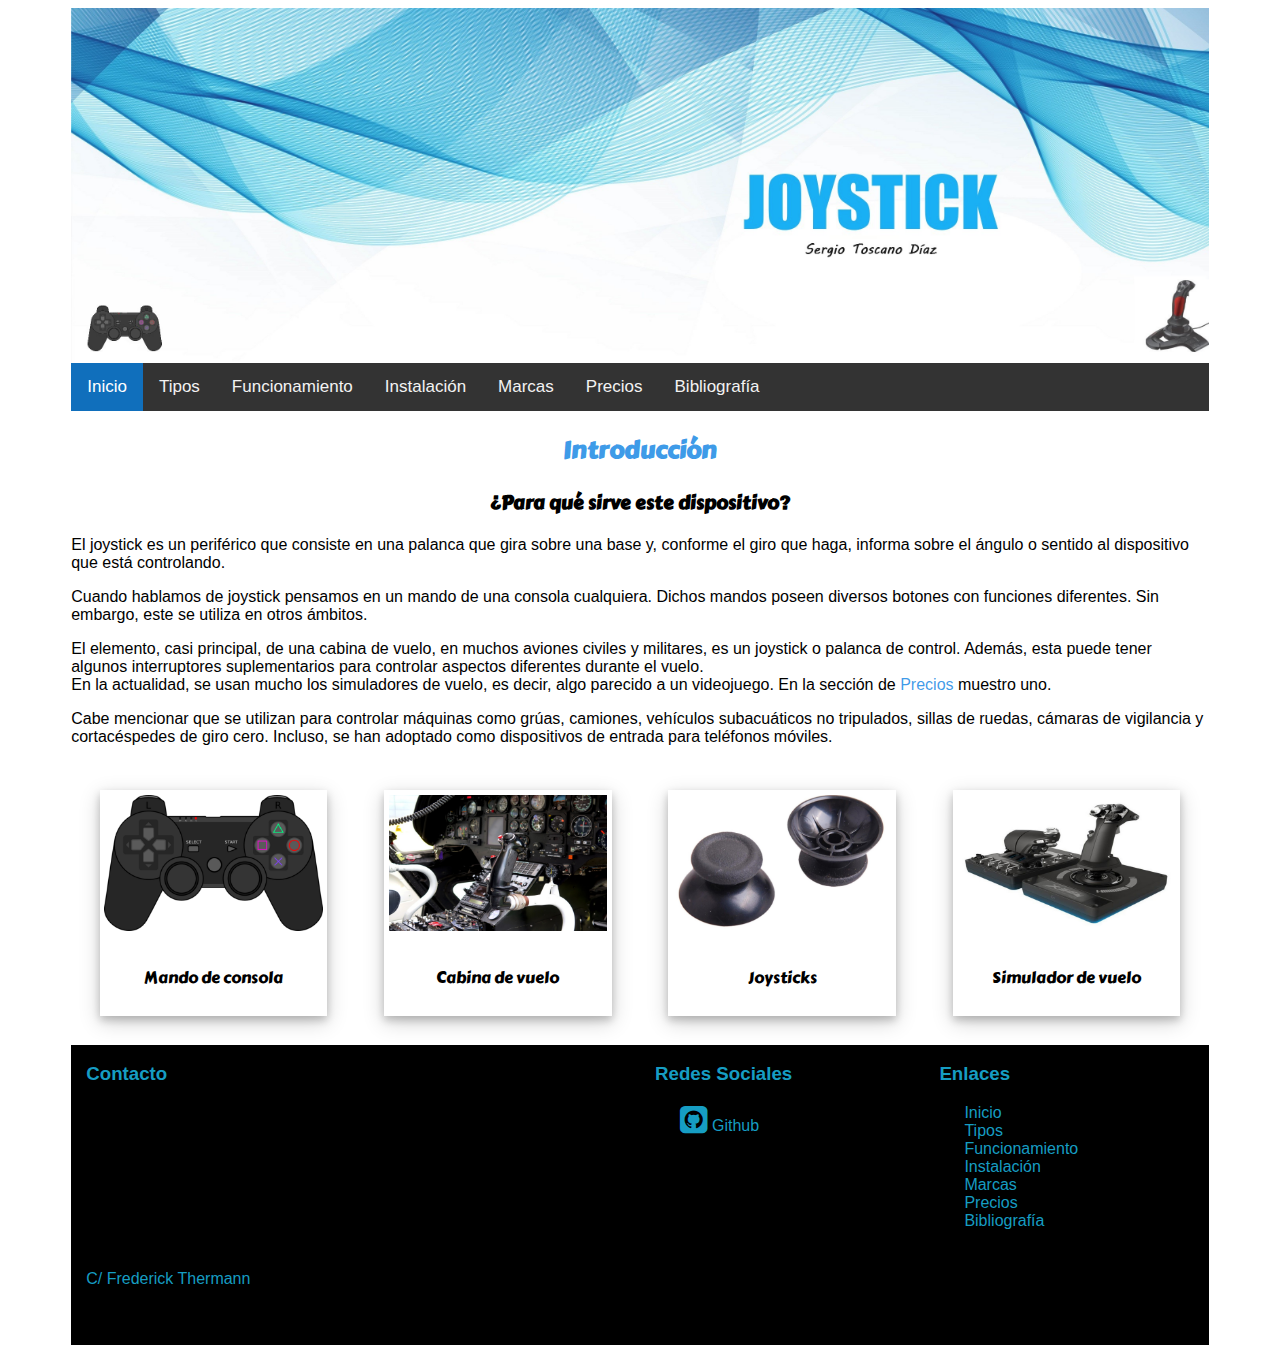
<file: index.html>
<!DOCTYPE html>
<html lang="en">
<head>
    <meta charset="UTF-8">
    <meta name="viewport" content="width=device-width, initial-scale=1.0">
    <meta http-equiv="X-UA-Compatible" content="ie=edge">
    <link href="estilos/estilo-introducción.css" rel="stylesheet">
    <link href="https://fonts.googleapis.com/css?family=Luckiest+Guy&display=swap" rel="stylesheet">
    <link href="https://fonts.googleapis.com/css?family=Carter+One&display=swap" rel="stylesheet">
    <link href="https://fonts.googleapis.com/css?family=Marck+Script|Playfair+Display&display=swap" rel="stylesheet">
    <link href="imagenes-joystick/favicon.ico" rel="icon">
    <script src="javascripts/javascript.js"></script>
    <!-- enlace con font awesome 4 -->
    <link rel="stylesheet" href="https://cdnjs.cloudflare.com/ajax/libs/font-awesome/4.7.0/css/font-awesome.min.css">
    <title>Joystick</title>
</head>
<body>
    <div id="wrapper">
       <header>
          <img id="para-pc" src="imagenes-joystick/header.jpg">
          <img id="para-movil" src="imagenes-joystick/header-movil.jpg">
       </header>

       <div class="topnav" id="myTopnav">
        <a href="index.html" class="active">Inicio</a>
        <a href="tipos.html">Tipos</a>
        <a href="funcionamiento.html">Funcionamiento</a>
        <a href="instalación.html">Instalación</a>
        <a href="marcas.html">Marcas</a>
        <a href="precios.html">Precios</a>
        <a href="bibliografía.html">Bibliografía</a>
        <!-- al pulsar el menu hamburguesa, no vincula con una
           dirección y a cambio captura el evento onclick y
           llama a la función myFunction -->
        <a href="javascript:void(0);" class="icon" onclick="myFunction()">
          <i class="fa fa-bars"></i>
        </a>
        </div> 
 
       <main>
        <h2>Introducción</h2>

        <h3>¿Para qué sirve este dispositivo?</h3>
       
        <p id="p1">El joystick es un periférico que consiste en una palanca que gira sobre una base y, conforme el giro que haga, informa sobre el ángulo o sentido al dispositivo que está controlando.
        </p>
        <p id="p2">Cuando hablamos de joystick pensamos en un mando de una consola cualquiera. Dichos mandos poseen diversos botones con funciones diferentes. Sin embargo, este se utiliza en otros ámbitos.</p>          
        <p id="p2">El elemento, casi principal, de una cabina de vuelo, en muchos aviones civiles y militares, es un joystick o palanca de control. Además, esta puede tener algunos interruptores suplementarios para controlar aspectos diferentes durante el vuelo.           
        <br>En la actualidad, se usan mucho los simuladores de vuelo, es decir, algo parecido a un videojuego. En la sección de <a href="precios.html" >Precios</a> muestro uno. </p>            
        <p id="p2">Cabe mencionar que se utilizan para controlar máquinas como grúas, camiones, vehículos subacuáticos no tripulados, sillas de ruedas, cámaras de vigilancia y cortacéspedes de giro cero. Incluso, se han adoptado como dispositivos de entrada para teléfonos móviles.          
        </p>

        
        <div class="polaroid">
             <img src="imagenes-joystick/mando.png" alt="Joystick">
             <div class="container">
             <p>Mando de consola</p>
             </div>
           </div>
           
           <div class="polaroid">
             <img src="imagenes-joystick/cabina.png" alt="cabina" >
             <div class="container">
             <p>Cabina de vuelo</p>
             </div>
        </div>
          
        <div class="polaroid">
            <img src="imagenes-joystick/joystick.jpg" alt="Joystick">
            <div class="container">
            <p>Joysticks</p>
            </div>
          </div>
        
       <div class="polaroid">
            <img src="imagenes-joystick/simulador.jpg" alt="Joystick">
            <div class="container">
            <p>Simulador de vuelo</p>
            </div>
           </div>

        <div id="cierre"></div>

       </main>


       <footer>
        <div class="cincuenta">
         <h3>Contacto</h3>
         <iframe src="https://www.google.com/maps/embed?pb=!1m18!1m12!1m3!1d3197.2561818207478!2d-4.556996084443982!3d36.74042147876138!2m3!1f0!2f0!3f0!3m2!1i1024!2i768!4f13.1!3m3!1m2!1s0xd72f1d2ffe3a137%3A0xe095a3ea561debe2!2sCalle%20Frederick%20Terman%2C%2029590%2C%20M%C3%A1laga!5e0!3m2!1ses!2ses!4v1574947028312!5m2!1ses!2ses"  frameborder="0" style="border:0;" allowfullscreen=""></iframe>
         <p>C/ Frederick Thermann</p>
        </div>
        <div class="venticinco">
          <h3>Redes Sociales</h3>
          <ul>
            <li><i class="fa fa-github-square" aria-hidden="true"></i><a href="https://github.com/sergiotoscanodiaz">Github </a></li>
          </ul>
        </div>
        <div class="venticinco">
          <h3>Enlaces</h3>
          <ul>
              
              <li><a href="index.html">Inicio</a></li>
              <li><a href="tipos.html">Tipos</a></li>
              <li><a href="funcionamiento.html">Funcionamiento</a></li>
              <li><a href="instalación.html">Instalación</a></li>
              <li><a href="marcas.html">Marcas</a></li>
              <li><a href="precios.html">Precios</a></li>
              <li><a href="bibliografía.html">Bibliografía</a></li>
                                           
          </ul>
       </div>
       <div class="clear"></div><!-- para cortar el float -->
     </footer>
    </div>

</body>
</html>
</file>
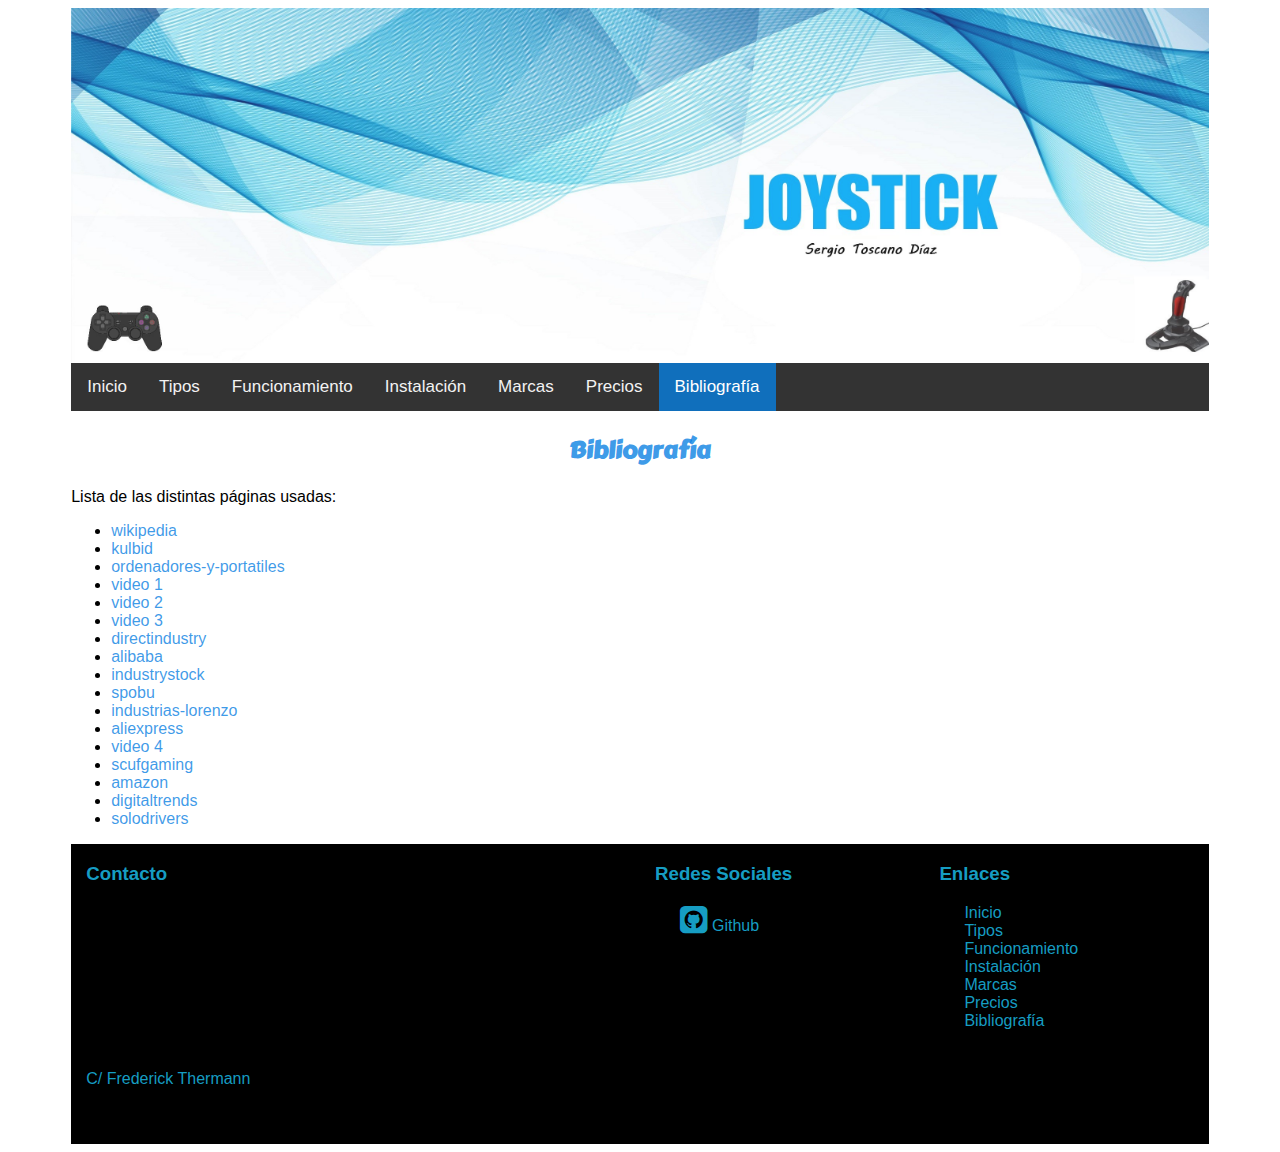
<file: bibliografía.html>
<!DOCTYPE html>
<html lang="en">
<head>
    <meta charset="UTF-8">
    <meta name="viewport" content="width=device-width, initial-scale=1.0">
    <meta http-equiv="X-UA-Compatible" content="ie=edge">
    <link href="estilos/estilo-bibliografia.css" rel="stylesheet">
    <link href="https://fonts.googleapis.com/css?family=Luckiest+Guy&display=swap" rel="stylesheet">
    <link href="https://fonts.googleapis.com/css?family=Carter+One&display=swap" rel="stylesheet">
    <link href="https://fonts.googleapis.com/css?family=Marck+Script|Playfair+Display&display=swap" rel="stylesheet">
    <link href="imagenes-joystick/favicon.ico" rel="icon">
    <script src="javascripts/javascript.js"></script>
    <!-- enlace con font awesome 4 -->
    <link rel="stylesheet" href="https://cdnjs.cloudflare.com/ajax/libs/font-awesome/4.7.0/css/font-awesome.min.css">
    <title>Joystick</title>
</head>
<body>
    <div id="wrapper">
       <header>
          <img id="para-pc" src="imagenes-joystick/header.jpg">
          <img id="para-movil" src="imagenes-joystick/header-movil.jpg">
       </header>

       <div class="topnav" id="myTopnav">
        <a href="index.html" >Inicio</a>
        <a href="tipos.html">Tipos</a>
        <a href="funcionamiento.html">Funcionamiento</a>
        <a href="instalación.html">Instalación</a>
        <a href="marcas.html">Marcas</a>
        <a href="precios.html">Precios</a>
        <a href="bibliografia.html" class="active">Bibliografía</a>
        <!-- al pulsar el menu hamburguesa, no vincula con una
           dirección y a cambio captura el evento onclick y
           llama a la función myFunction -->
        <a href="javascript:void(0);" class="icon" onclick="myFunction()">
          <i class="fa fa-bars"></i>
        </a>
        </div> 
 
       <main>
        <h2>Bibliografía</h2>

        <p>Lista de las distintas páginas usadas:
            
            <ul> 
                <li><a href="https://es.wikipedia.org/wiki/Palanca_de_mando#Palancas_de_mando_electr%C3%B3nicas" > wikipedia</a></li>
                <li><a href="https://kulbid.club/funciones-del-joystick-tipos-y-caracteristicas-empieza-a-jugar/"> kulbid</a></li>
                <li><a href="http://www.ordenadores-y-portatiles.com/joystick.html"> ordenadores-y-portatiles</a></li>
                <li><a href="https://www.youtube.com/watch?v=pp0gvpTHvAE">  video 1</a></li>
                <li><a href="https://www.youtube.com/watch?v=6qhIZuXYyq0&feature=emb_logo">  video 2</a></li>
                <li><a href= "https://www.youtube.com/watch?v=ccshRt68RVM">video 3</a></li>
                <li><a href= "https://www.directindustry.es/fabricante-industrial/joystick-analogico-93823.html">directindustry</a></li>
                <li><a href= "https://spanish.alibaba.com/trade/search?fsb=y&IndexArea=product_en&CatId=&SearchText=joystick&viewtype=G&tab=">alibaba</a></li>
                <li><a href= "https://www.industrystock.es/html/Palancas-de-mando-industriales/product-result-es-86571-0.html" >industrystock</a></li>
                <li><a href= "https://www.spobu.de/en.html" >spobu</a></li>
                <li><a href= "http://www.industrias-lorenzo.com/es/26-mandos" >industrias-lorenzo</a></li>
                <li><a href= "https://es.aliexpress.com/premium/joystick.html?d=y&origin=y&catId=0&initiative_id=AS_20191125100352&SearchText=joystick" >
                    aliexpress</a></li>
                <li><a href= " https://www.youtube.com/watch?v=f-1OiupAVj4" >video 4</a></li>
                <li><a href= "https://scufgaming.com/" >scufgaming</a></li>
                <li><a href= " https://www.amazon.es/Logitech-HOTAS-Dispositivo-simulaciones-espaciales/dp/B079Z3DSBK/ref=asc_df_B079Z3DSBK/?tag=googshopes-21&linkCode=df0&hvadid=300991674920&hvpos=1o3&hvnetw=g&hvrand=859718189502428363&hvpone=&hvptwo=&hvqmt=&hvdev=c&hvdvcmdl=&hvlocint=&hvlocphy=1005419&hvtargid=pla-564627029509&th=" >amazon</a></li>
                <li><a href= "    https://es.digitaltrends.com/computadoras/conectar-controles-ps3-al-pc/" >digitaltrends</a></li>
                <li><a href= " https://www.solodrivers.com/Joysticks/8" >solodrivers</a></li>
            </ul> 

        </p>
                                         
       </main>


       <footer>
        <div class="cincuenta">
         <h3>Contacto</h3>
         <iframe src="https://www.google.com/maps/embed?pb=!1m18!1m12!1m3!1d3197.2561818207478!2d-4.556996084443982!3d36.74042147876138!2m3!1f0!2f0!3f0!3m2!1i1024!2i768!4f13.1!3m3!1m2!1s0xd72f1d2ffe3a137%3A0xe095a3ea561debe2!2sCalle%20Frederick%20Terman%2C%2029590%2C%20M%C3%A1laga!5e0!3m2!1ses!2ses!4v1574947028312!5m2!1ses!2ses"  frameborder="0" style="border:0;" allowfullscreen=""></iframe>
         <p>C/ Frederick Thermann</p>
        </div>
        <div class="venticinco">
          <h3>Redes Sociales</h3>
          <ul>
            <li><i class="fa fa-github-square" aria-hidden="true"></i><a href="https://github.com/sergiotoscanodiaz">Github </a></li>
          </ul>
        </div>
        <div class="venticinco">
          <h3>Enlaces</h3>
          <ul>              
                <li><a href="index.html">Inicio</a></li>
                <li><a href="tipos.html">Tipos</a></li>
                <li><a href="funcionamiento.html">Funcionamiento</a></li>
                <li><a href="instalación.html">Instalación</a></li>
                <li><a href="marcas.html">Marcas</a></li>
                <li><a href="precios.html">Precios</a></li>
                <li><a href="bibliografía.html">Bibliografía</a></li>
                                
          </ul>
       </div>
       <div class="clear"></div><!-- para cortar el float -->
     </footer>
    </div>

</body>
</html>
</file>
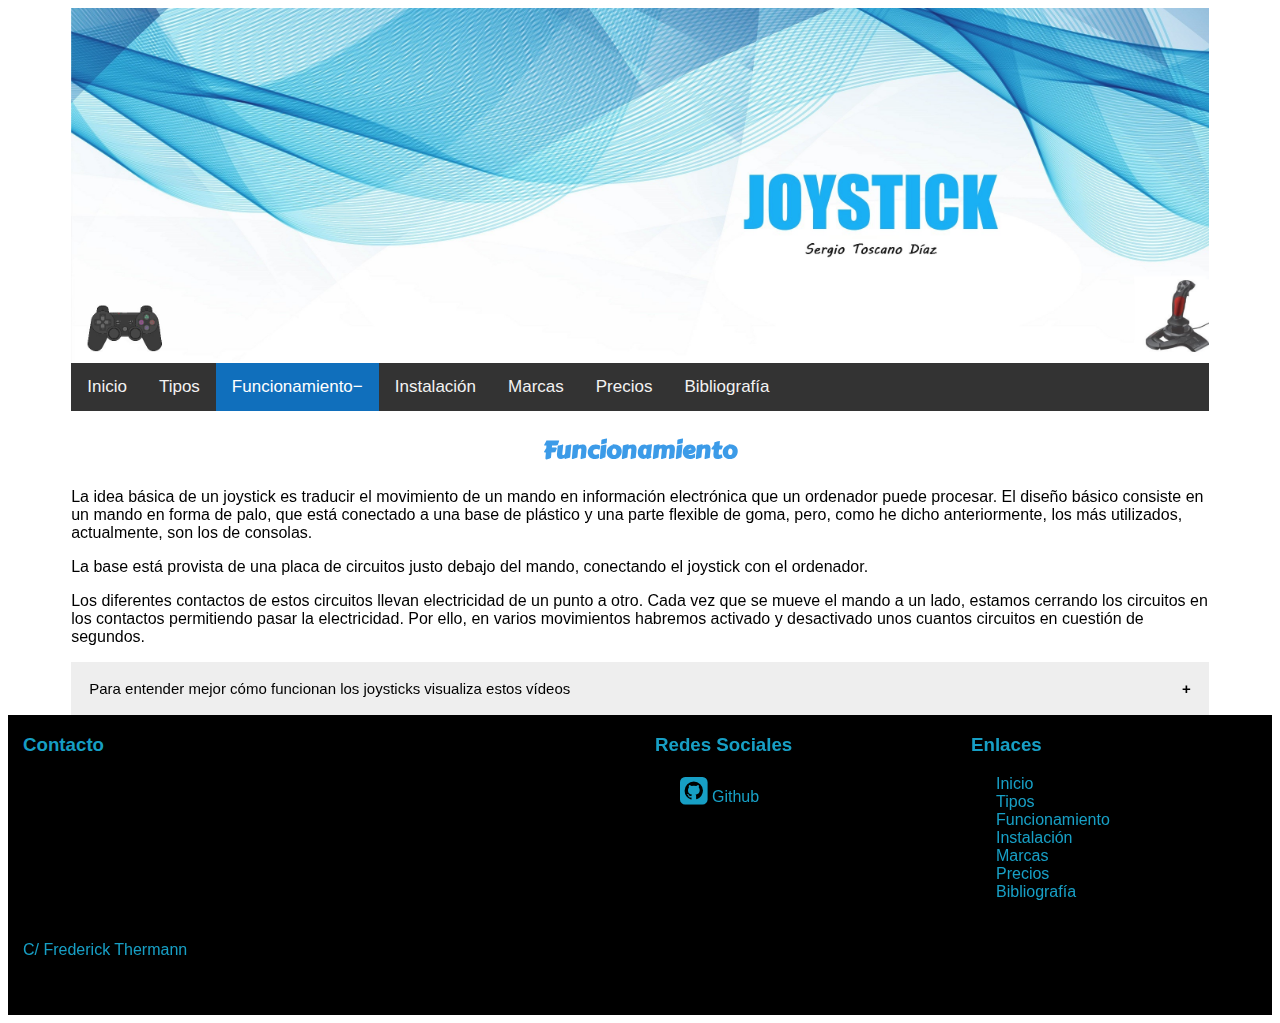
<file: funcionamiento.html>
<!DOCTYPE html>
<html lang="en">
<head>
    <meta charset="UTF-8">
    <meta name="viewport" content="width=device-width, initial-scale=1.0">
    <meta http-equiv="X-UA-Compatible" content="ie=edge">
    <link href="estilos/estilo-funcionamiento.css" rel="stylesheet">
    <link href="https://fonts.googleapis.com/css?family=Luckiest+Guy&display=swap" rel="stylesheet">
    <link href="https://fonts.googleapis.com/css?family=Carter+One&display=swap" rel="stylesheet">
    <link href="https://fonts.googleapis.com/css?family=Marck+Script|Playfair+Display&display=swap" rel="stylesheet">
    <link href="imagenes-joystick/favicon.ico" rel="icon">
    <script src="javascripts/javascript.js"></script>
    <!-- enlace con font awesome 4 -->
    <link rel="stylesheet" href="https://cdnjs.cloudflare.com/ajax/libs/font-awesome/4.7.0/css/font-awesome.min.css">
    <title>Joystick</title>
</head>
<body>
    <div id="wrapper">
       <header>
        <img id="para-pc" src="imagenes-joystick/header.jpg">
        <img id="para-movil" src="imagenes-joystick/header-movil.jpg">
       </header>

       <div class="topnav" id="myTopnav">
        <a href="index.html" >Inicio</a>
        <a href="tipos.html">Tipos</a>
        <a href="funcionamiento.html"  class="active">Funcionamiento</a>
        <a href="instalación.html">Instalación</a>
        <a href="marcas.html">Marcas</a>
        <a href="precios.html">Precios</a>
        <a href="bibliografía.html">Bibliografía</a>
        <!-- al pulsar el menu hamburguesa, no vincula con una
           dirección y a cambio captura el evento onclick y
           llama a la función myFunction -->
        <a href="javascript:void(0);" class="icon" onclick="myFunction()">
          <i class="fa fa-bars"></i>
        </a>
        </div> 
 
       <main>
        
        <h2>Funcionamiento</h2>

        <p>La idea básica de un joystick es traducir el movimiento de un mando en información electrónica que un ordenador puede procesar. El diseño básico consiste en un mando en forma de palo, que está conectado a una base de plástico y una parte flexible de goma, pero, como he dicho anteriormente, los más utilizados, actualmente, son los de consolas.</p>
        <p>La base está provista de una placa de circuitos justo debajo del mando, conectando el joystick con el ordenador.</p>
        <p>Los diferentes contactos de estos circuitos llevan electricidad de un punto a otro. Cada vez que se mueve el mando a un lado, estamos cerrando los circuitos en los contactos permitiendo pasar la electricidad. Por ello, en varios movimientos habremos activado y desactivado unos cuantos circuitos en cuestión de segundos.</p>
             
        <button class="accordion">Para entender mejor cómo funcionan los joysticks visualiza estos vídeos</button>
        <div class="panel">
        <iframe width="560" height="315" src="https://www.youtube.com/embed/pp0gvpTHvAE" frameborder="0" allow="accelerometer; autoplay; encrypted-media; gyroscope; picture-in-picture" allowfullscreen></iframe>
        <iframe width="560" height="315" src="https://www.youtube.com/embed/6qhIZuXYyq0" frameborder="0" allow="accelerometer; autoplay; encrypted-media; gyroscope; picture-in-picture" allowfullscreen></iframe>
        <iframe width="560" height="315" src="https://www.youtube.com/embed/ccshRt68RVM" frameborder="0" allow="accelerometer; autoplay; encrypted-media; gyroscope; picture-in-picture" allowfullscreen></iframe>
        </div>

       </main>

      </div>     

      <footer>
          <div class="cincuenta">
           <h3>Contacto</h3>
           <iframe src="https://www.google.com/maps/embed?pb=!1m18!1m12!1m3!1d3197.2561818207478!2d-4.556996084443982!3d36.74042147876138!2m3!1f0!2f0!3f0!3m2!1i1024!2i768!4f13.1!3m3!1m2!1s0xd72f1d2ffe3a137%3A0xe095a3ea561debe2!2sCalle%20Frederick%20Terman%2C%2029590%2C%20M%C3%A1laga!5e0!3m2!1ses!2ses!4v1574947028312!5m2!1ses!2ses"  frameborder="0" style="border:0;" allowfullscreen=""></iframe>
           <p>C/ Frederick Thermann</p>
          </div>
          <div class="venticinco">
            <h3>Redes Sociales</h3>
            <ul>
              <li><i class="fa fa-github-square" aria-hidden="true"></i><a href="https://github.com/sergiotoscanodiaz">Github </a></li>
            </ul>
          </div>
          <div class="venticinco">
            <h3>Enlaces</h3>
            <ul>
                
                <li><a href="index.html">Inicio</a></li>
                <li><a href="tipos.html">Tipos</a></li>
                <li><a href="funcionamiento.html">Funcionamiento</a></li>
                <li><a href="instalación.html">Instalación</a></li>
                <li><a href="marcas.html">Marcas</a></li>
                <li><a href="precios.html">Precios</a></li>
                <li><a href="bibliografía.html">Bibliografía</a></li>
                                  
            </ul>
         </div>
         <div class="clear"></div><!-- para cortar el float -->
       </footer>
      
      <script>
          //Javascript para accordion
          var acc = document.getElementsByClassName("accordion");
          var i;
      
          for (i = 0; i < acc.length; i++) {
          acc[i].addEventListener("click", function() {
              this.classList.toggle("active");
              var panel = this.nextElementSibling;
              if (panel.style.maxHeight) {
              panel.style.maxHeight = null;
              } else {
              panel.style.maxHeight = panel.scrollHeight + "px";
              } 
          });
          }
        </script>

</body>
</html>
</file>
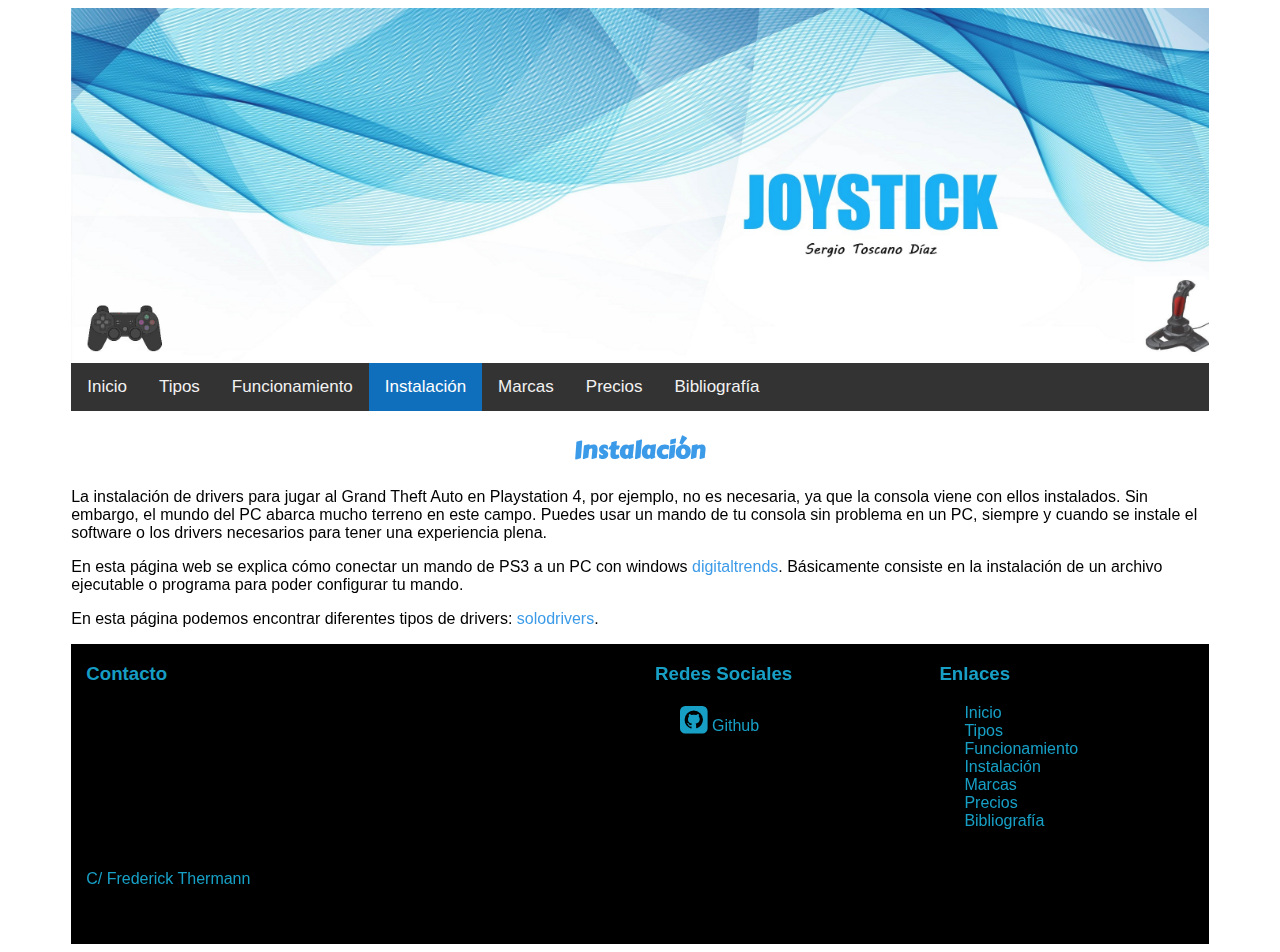
<file: instalación.html>
<!DOCTYPE html>
<html lang="en">
<head>
    <meta charset="UTF-8">
    <meta name="viewport" content="width=device-width, initial-scale=1.0">
    <meta http-equiv="X-UA-Compatible" content="ie=edge">
    <link href="estilos/estilo-instalación.css" rel="stylesheet">
    <link href="https://fonts.googleapis.com/css?family=Luckiest+Guy&display=swap" rel="stylesheet">
    <link href="https://fonts.googleapis.com/css?family=Carter+One&display=swap" rel="stylesheet">
    <link href="https://fonts.googleapis.com/css?family=Marck+Script|Playfair+Display&display=swap" rel="stylesheet">
    <link href="imagenes-joystick/favicon.ico" rel="icon">
    <script src="javascripts/javascript.js"></script>
    <!-- enlace con font awesome 4 -->
    <link rel="stylesheet" href="https://cdnjs.cloudflare.com/ajax/libs/font-awesome/4.7.0/css/font-awesome.min.css">
    <title>Joystick</title>
</head>
<body>
    <div id="wrapper">
       <header>
        <img id="para-pc" src="imagenes-joystick/header.jpg">
        <img id="para-movil" src="imagenes-joystick/header-movil.jpg">
       </header>

       <div class="topnav" id="myTopnav">
        <a href="index.html" >Inicio</a>
        <a href="tipos.html">Tipos</a>
        <a href="funcionamiento.html">Funcionamiento</a>
        <a href="instalación.html" class="active">Instalación</a>
        <a href="marcas.html">Marcas</a>
        <a href="precios.html">Precios</a>
        <a href="bibliografía.html">Bibliografía</a>
        <!-- al pulsar el menu hamburguesa, no vincula con una
           dirección y a cambio captura el evento onclick y
           llama a la función myFunction -->
        <a href="javascript:void(0);" class="icon" onclick="myFunction()">
          <i class="fa fa-bars"></i>
        </a>
        </div> 
 
       <main>
        
        <h2>Instalación</h2>

        <p>La instalación de drivers para jugar al Grand Theft Auto en Playstation 4, por ejemplo, no es necesaria, ya que la consola viene con ellos instalados. Sin embargo, el mundo del PC abarca mucho terreno en este campo. Puedes usar un mando de tu consola sin problema en un PC, siempre y cuando se instale el software o los drivers necesarios para tener una experiencia plena.  
        </p>
        <p>En esta página web se explica cómo conectar un mando de PS3 a un PC con windows <a href="https://es.digitaltrends.com/computadoras/conectar-controles-ps3-al-pc/.">digitaltrends</a>. Básicamente consiste en la instalación de un archivo ejecutable o programa para poder configurar tu mando. 
        </p>
        <p>En esta página podemos encontrar diferentes tipos de drivers: <a href="https://www.solodrivers.com/Joysticks/8/.">solodrivers</a>.
        </p>

    
      </main>   

      <footer>
          <div class="cincuenta">
           <h3>Contacto</h3>
           <iframe src="https://www.google.com/maps/embed?pb=!1m18!1m12!1m3!1d3197.2561818207478!2d-4.556996084443982!3d36.74042147876138!2m3!1f0!2f0!3f0!3m2!1i1024!2i768!4f13.1!3m3!1m2!1s0xd72f1d2ffe3a137%3A0xe095a3ea561debe2!2sCalle%20Frederick%20Terman%2C%2029590%2C%20M%C3%A1laga!5e0!3m2!1ses!2ses!4v1574947028312!5m2!1ses!2ses"  frameborder="0" style="border:0;" allowfullscreen=""></iframe>
           <p>C/ Frederick Thermann</p>
          </div>
          <div class="venticinco">
            <h3>Redes Sociales</h3>
            <ul>
              <li><i class="fa fa-github-square" aria-hidden="true"></i><a href="https://github.com/sergiotoscanodiaz">Github </a></li>
            </ul>
          </div>
          <div class="venticinco">
            <h3>Enlaces</h3>
            <ul>

                <li><a href="index.html">Inicio</a></li>
                <li><a href="tipos.html">Tipos</a></li>
                <li><a href="funcionamiento.html">Funcionamiento</a></li>
                <li><a href="instalación.html">Instalación</a></li>
                <li><a href="marcas.html">Marcas</a></li>
                <li><a href="precios.html">Precios</a></li>
                <li><a href="bibliografía.html">Bibliografía</a></li>
                                           
            </ul>
         </div>
         <div class="clear"></div><!-- para cortar el float -->
       </footer>

     </div>

</body>
</html>
</file>
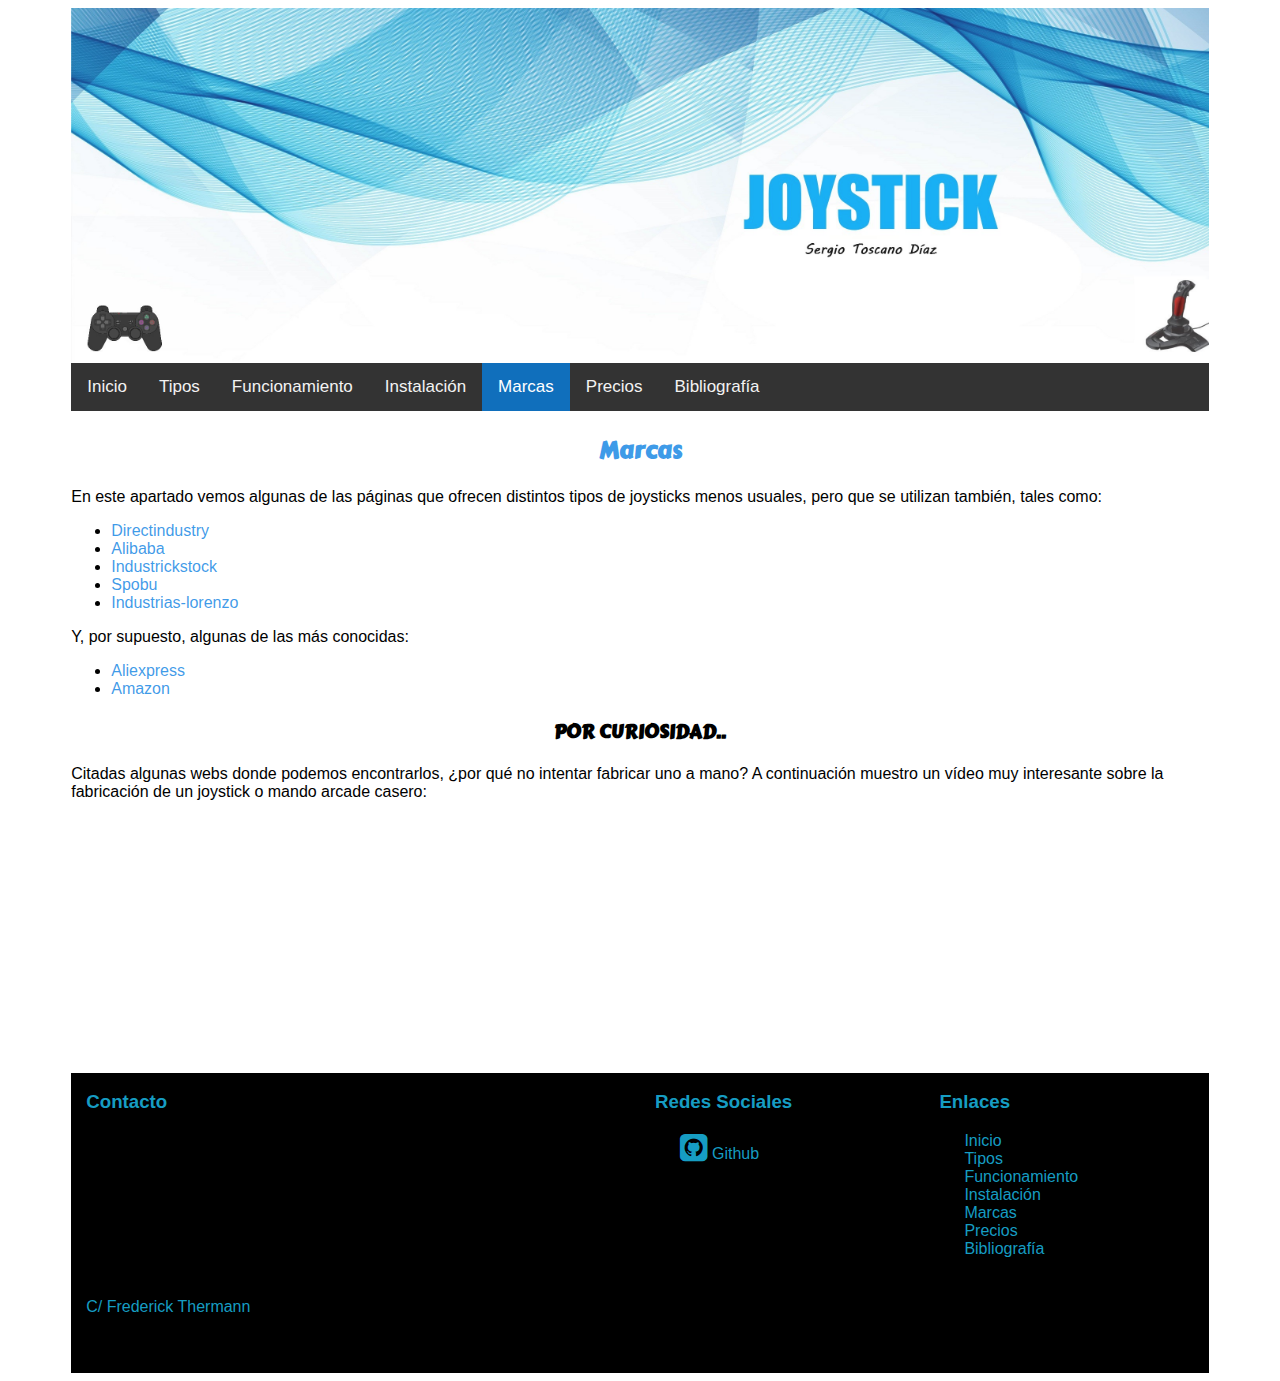
<file: marcas.html>
<!DOCTYPE html>
<html lang="en">
<head>
    <meta charset="UTF-8">
    <meta name="viewport" content="width=device-width, initial-scale=1.0">
    <meta http-equiv="X-UA-Compatible" content="ie=edge">
    <link href="estilos/estilo-marcas.css" rel="stylesheet">
    <link href="https://fonts.googleapis.com/css?family=Luckiest+Guy&display=swap" rel="stylesheet">
    <link href="https://fonts.googleapis.com/css?family=Carter+One&display=swap" rel="stylesheet">
    <link href="https://fonts.googleapis.com/css?family=Marck+Script|Playfair+Display&display=swap" rel="stylesheet">
    <link href="imagenes-joystick/favicon.ico" rel="icon">
    <script src="javascripts/javascript.js"></script>
    <!-- enlace con font awesome 4 -->
    <link rel="stylesheet" href="https://cdnjs.cloudflare.com/ajax/libs/font-awesome/4.7.0/css/font-awesome.min.css">
    <title>Joystick</title>
</head>
<body>
    <div id="wrapper">
       <header>
          <img id="para-pc" src="imagenes-joystick/header.jpg">
          <img id="para-movil" src="imagenes-joystick/header-movil.jpg">
       </header>

       <div class="topnav" id="myTopnav">
        <a href="index.html" >Inicio</a>
        <a href="tipos.html">Tipos</a>
        <a href="funcionamiento.html">Funcionamiento</a>
        <a href="instalación.html">Instalación</a>
        <a href="marcas.html" class="active">Marcas</a>
        <a href="precios.html">Precios</a>
        <a href="bibliografía.html">Bibliografía</a>
        <!-- al pulsar el menu hamburguesa, no vincula con una
           dirección y a cambio captura el evento onclick y
           llama a la función myFunction -->
        <a href="javascript:void(0);" class="icon" onclick="myFunction()">
          <i class="fa fa-bars"></i>
        </a>
        </div> 
 
       <main>
        <h2>Marcas</h2>

        <p>En este apartado vemos algunas de las páginas que ofrecen distintos tipos de joysticks menos usuales, pero que se utilizan también, tales como: 
            <ul> 
                <li><a href="https://www.directindustry.es/fabricante-industrial/joystick-analogico-93823.html " >Directindustry</a></li>
                <li><a href=" https://spanish.alibaba.com/trade/search?fsb=y&IndexArea=product_en&CatId=&SearchTex t=joystick&viewtype=G&tab= ">Alibaba</a></li>
                <li><a href="  https://www.industrystock.es/html/Palancas-de-mando-industriales/product-result-es-86571-0 .html ">Industrickstock</a></li>
                <li><a href=" https://www.spobu.de/en.html ">Spobu</a></li>
                <li><a href=" http://www.industrias-lorenzo.com/es/26-mandos ">Industrias-lorenzo</a></li>
            </ul> </p>
        
            <p>Y, por supuesto, algunas de las más conocidas: 
            <ul>      
                <li><a href=" https://es.aliexpress.com/premium/joystick.html?d=y&origin=y&catId=0&initiative_id=AS_ 20191125100352&SearchText=joystick ">Aliexpress</a></li>
                <li><a href=" https://www.amazon.es/s?k=joystick&__mk_es_ES=%C3%85M%C3%85%C5%BD%C3%9 5%C3%91&ref=nb_sb_noss_1 ">Amazon</a></li>
            </ul> </p>                 
               
            <h3>POR CURIOSIDAD..</h3>
            <p>
                Citadas algunas webs donde podemos encontrarlos, ¿por qué no intentar fabricar uno a mano? 
                A continuación muestro un vídeo muy interesante sobre la fabricación de un joystick o mando arcade casero: 
            </p>
            <iframe width="560" height="315" src="https://www.youtube.com/embed/f-1OiupAVj4" frameborder="0" allow="accelerometer; autoplay; encrypted-media; gyroscope; picture-in-picture" allowfullscreen></iframe>
       </main>


       <footer>
        <div class="cincuenta">
         <h3>Contacto</h3>
         <iframe src="https://www.google.com/maps/embed?pb=!1m18!1m12!1m3!1d3197.2561818207478!2d-4.556996084443982!3d36.74042147876138!2m3!1f0!2f0!3f0!3m2!1i1024!2i768!4f13.1!3m3!1m2!1s0xd72f1d2ffe3a137%3A0xe095a3ea561debe2!2sCalle%20Frederick%20Terman%2C%2029590%2C%20M%C3%A1laga!5e0!3m2!1ses!2ses!4v1574947028312!5m2!1ses!2ses"  frameborder="0" style="border:0;" allowfullscreen=""></iframe>
         <p>C/ Frederick Thermann</p>
        </div>
        <div class="venticinco">
          <h3>Redes Sociales</h3>
          <ul>
            <li><i class="fa fa-github-square" aria-hidden="true"></i><a href="https://github.com/sergiotoscanodiaz">Github </a></li>
          </ul>
        </div>
        <div class="venticinco">
          <h3>Enlaces</h3>
          <ul>              
                <li><a href="index.html">Inicio</a></li>
                <li><a href="tipos.html">Tipos</a></li>
                <li><a href="funcionamiento.html">Funcionamiento</a></li>
                <li><a href="instalación.html">Instalación</a></li>
                <li><a href="marcas.html">Marcas</a></li>
                <li><a href="precios.html">Precios</a></li>
                <li><a href="bibliografía.html">Bibliografía</a></li>
                                
          </ul>
       </div>
       <div class="clear"></div><!-- para cortar el float -->
     </footer>
    </div>


</body>
</html>
</file>
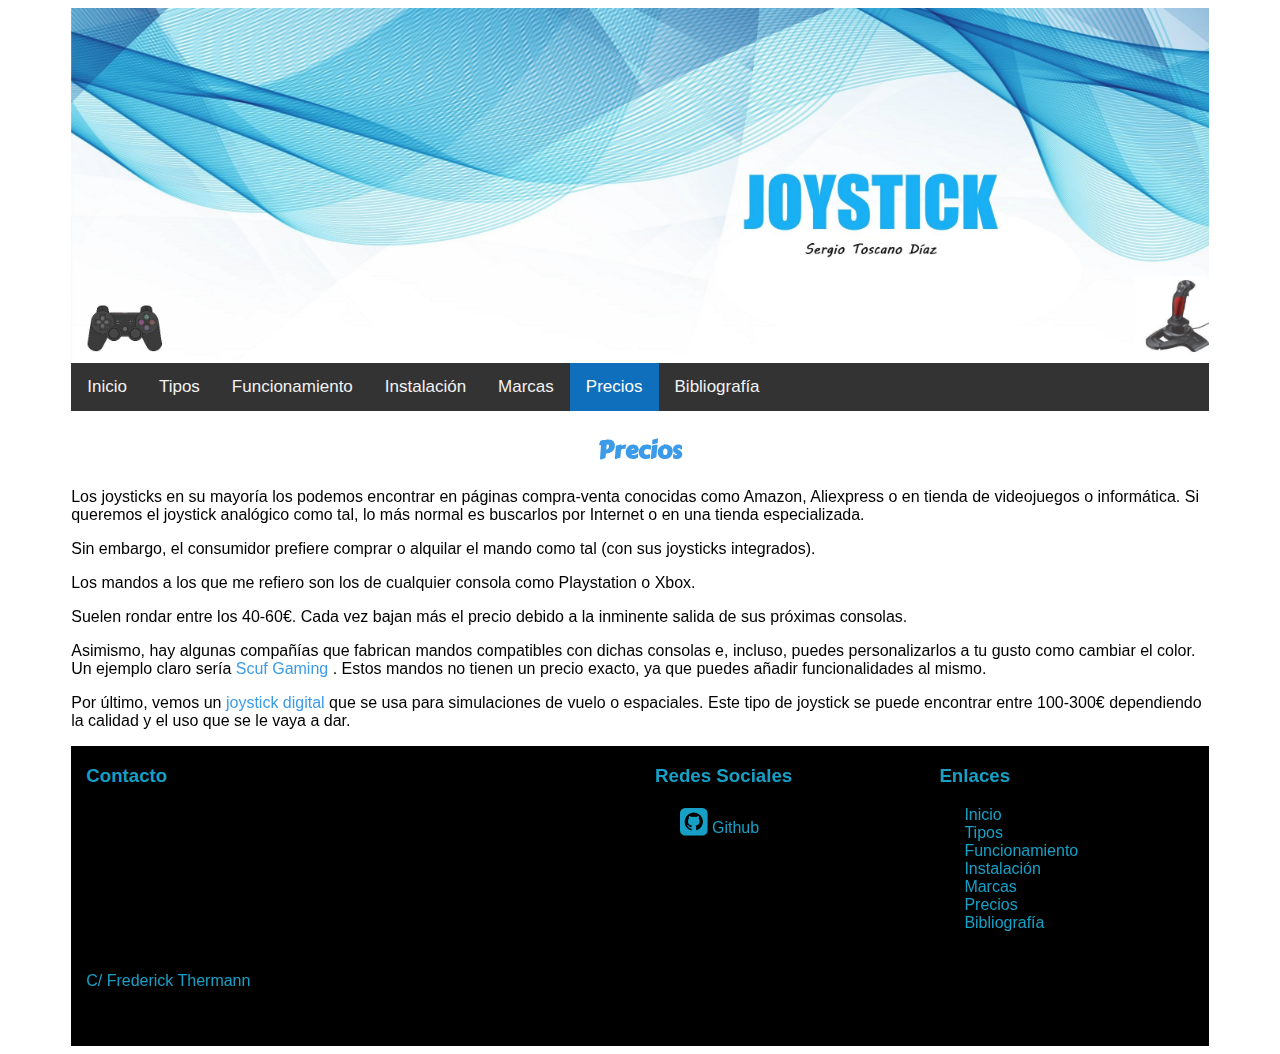
<file: precios.html>
<!DOCTYPE html>
<html lang="en">
<head>
    <meta charset="UTF-8">
    <meta name="viewport" content="width=device-width, initial-scale=1.0">
    <meta http-equiv="X-UA-Compatible" content="ie=edge">
    <link href="estilos/estilo-precios.css" rel="stylesheet">
    <link href="https://fonts.googleapis.com/css?family=Luckiest+Guy&display=swap" rel="stylesheet">
    <link href="https://fonts.googleapis.com/css?family=Carter+One&display=swap" rel="stylesheet">
    <link href="https://fonts.googleapis.com/css?family=Marck+Script|Playfair+Display&display=swap" rel="stylesheet">
    <link href="imagenes-joystick/favicon.ico" rel="icon">
    <script src="javascripts/javascript.js"></script>
    <!-- enlace con font awesome 4 -->
    <link rel="stylesheet" href="https://cdnjs.cloudflare.com/ajax/libs/font-awesome/4.7.0/css/font-awesome.min.css">
    <title>Joystick</title>
</head>
<body>
    <div id="wrapper">
       <header>
          <img id="para-pc" src="imagenes-joystick/header.jpg">
          <img id="para-movil" src="imagenes-joystick/header-movil.jpg">
       </header>

       <div class="topnav" id="myTopnav">
        <a href="index.html" >Inicio</a>
        <a href="tipos.html">Tipos</a>
        <a href="funcionamiento.html">Funcionamiento</a>
        <a href="instalación.html">Instalación</a>
        <a href="marcas.html" >Marcas</a>
        <a href="precios.html" class="active">Precios</a>
        <a href="bibliografía.html">Bibliografía</a>
        <!-- al pulsar el menu hamburguesa, no vincula con una
           dirección y a cambio captura el evento onclick y
           llama a la función myFunction -->
        <a href="javascript:void(0);" class="icon" onclick="myFunction()">
          <i class="fa fa-bars"></i>
        </a>
        </div> 
 
       <main>
        <h2>Precios</h2>
    
        <p>Los joysticks en su mayoría los podemos encontrar en páginas compra-venta conocidas como Amazon, Aliexpress o en tienda de videojuegos o informática. Si queremos el joystick analógico como tal, lo más normal es buscarlos por Internet o en una tienda especializada. </p>
        
        <p>Sin embargo, el consumidor prefiere comprar o alquilar el mando como tal (con sus joysticks integrados). <p>
       
        <p>Los mandos a los que me refiero son los de cualquier consola como Playstation o Xbox.</p>

        <p>Suelen rondar entre los 40-60€. Cada vez bajan más el precio debido a la inminente salida de sus próximas consolas. </p>

        <p>Asimismo, hay algunas compañías que fabrican mandos compatibles con dichas consolas e, incluso, puedes personalizarlos a tu gusto como cambiar el color. Un ejemplo claro sería<a href="​https://scufgaming.com/"> Scuf Gaming </a> ​. Estos mandos no tienen un precio exacto, ya que puedes añadir funcionalidades al mismo.</p>

        <p>Por último, vemos un  <a href="https://www.amazon.es/Logitech-HOTAS-Dispositivo-simulaciones-espaciales/dp/B079Z3DSBK/ref=asc_df_B079Z3DSBK/?tag=googshopes-21&linkCode=df0&hvadid=300991674920&hvpos=1o3&hvnetw=g&hvrand=859718189502428363&hvpone=&hvptwo=&hvqmt=&hvdev=c&hvdvcmdl=&hvlocint=&hvlocphy=1005419&hvtargid=pla-564627029509&th=1">joystick digital</a> que se usa para simulaciones de vuelo o espaciales. 
        Este tipo de joystick se puede encontrar entre 100-300€ dependiendo la calidad y el uso que se le vaya a dar.</p>
                 

    </main>


       <footer>
        <div class="cincuenta">
         <h3>Contacto</h3>
         <iframe src="https://www.google.com/maps/embed?pb=!1m18!1m12!1m3!1d3197.2561818207478!2d-4.556996084443982!3d36.74042147876138!2m3!1f0!2f0!3f0!3m2!1i1024!2i768!4f13.1!3m3!1m2!1s0xd72f1d2ffe3a137%3A0xe095a3ea561debe2!2sCalle%20Frederick%20Terman%2C%2029590%2C%20M%C3%A1laga!5e0!3m2!1ses!2ses!4v1574947028312!5m2!1ses!2ses"  frameborder="0" style="border:0;" allowfullscreen=""></iframe>
         <p>C/ Frederick Thermann</p>
        </div>
        <div class="venticinco">
          <h3>Redes Sociales</h3>
          <ul>
            <li><i class="fa fa-github-square" aria-hidden="true"></i><a href="https://github.com/sergiotoscanodiaz">Github </a></li>
          </ul>
        </div>
        <div class="venticinco">
          <h3>Enlaces</h3>
          <ul>
              
                <li><a href="index.html">Inicio</a></li>
                <li><a href="tipos.html">Tipos</a></li>
                <li><a href="funcionamiento.html">Funcionamiento</a></li>
                <li><a href="instalación.html">Instalación</a></li>
                <li><a href="marcas.html">Marcas</a></li>
                <li><a href="precios.html">Precios</a></li>
                <li><a href="bibliografía.html">Bibliografía</a></li>
                                
          </ul>
       </div>
       <div class="clear"></div><!-- para cortar el float -->
     </footer>
    </div>

</body>
</html>
</file>
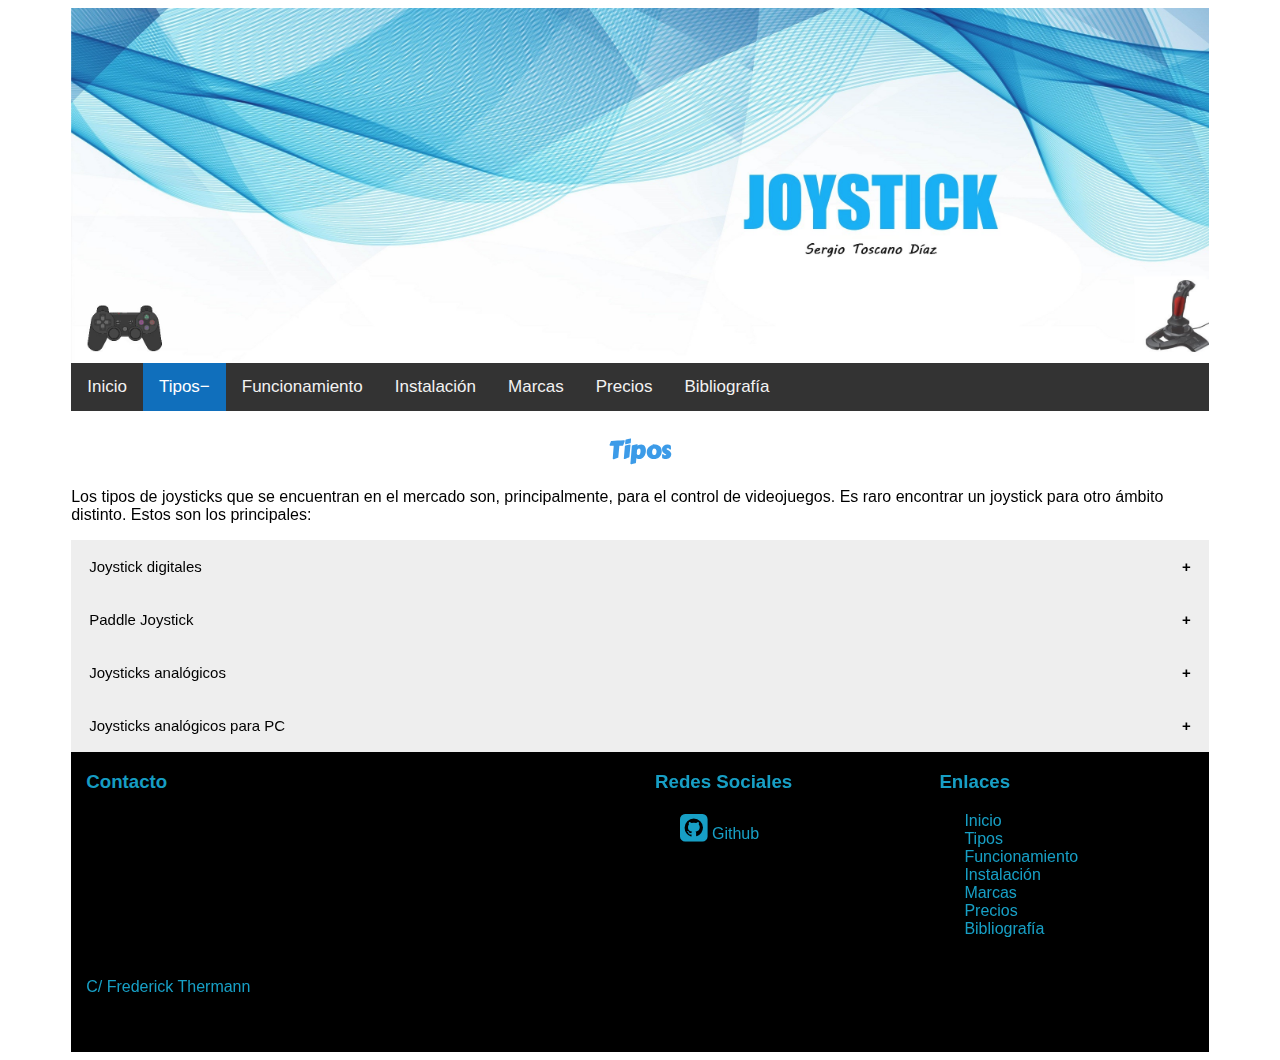
<file: tipos.html>
<!DOCTYPE html>
<html lang="en">
<head>
    <meta charset="UTF-8">
    <meta name="viewport" content="width=device-width, initial-scale=1.0">
    <meta http-equiv="X-UA-Compatible" content="ie=edge">
    <link href="estilos/estilo-tipos.css" rel="stylesheet">
    <link href="https://fonts.googleapis.com/css?family=Luckiest+Guy&display=swap" rel="stylesheet">
    <link href="https://fonts.googleapis.com/css?family=Carter+One&display=swap" rel="stylesheet">
    <link href="https://fonts.googleapis.com/css?family=Marck+Script|Playfair+Display&display=swap" rel="stylesheet">
    <link href="imagenes-joystick/favicon.ico" rel="icon">
    <script src="javascripts/javascript.js"></script>
    <!-- enlace con font awesome 4 -->
    <link rel="stylesheet" href="https://cdnjs.cloudflare.com/ajax/libs/font-awesome/4.7.0/css/font-awesome.min.css">
    <title>Joystick</title>
</head>
<body>
    <div id="wrapper">
       <header>
        <img id="para-pc" src="imagenes-joystick/header.jpg">
        <img id="para-movil" src="imagenes-joystick/header-movil.jpg">
       </header>

       <div class="topnav" id="myTopnav">
        <a href="index.html" >Inicio</a>
        <a href="tipos.html" class="active">Tipos</a>
        <a href="funcionamiento.html">Funcionamiento</a>
        <a href="instalación.html">Instalación</a>
        <a href="marcas.html">Marcas</a>
        <a href="precios.html">Precios</a>
        <a href="bibliografía.html">Bibliografía</a>
        <!-- al pulsar el menu hamburguesa, no vincula con una
           dirección y a cambio captura el evento onclick y
           llama a la función myFunction -->
        <a href="javascript:void(0);" class="icon" onclick="myFunction()">
          <i class="fa fa-bars"></i>
        </a>
        </div> 
 
       <main>
        <h2>Tipos</h2>
        <p>Los tipos de joysticks que se encuentran en el mercado son, principalmente, para el control de videojuegos. Es raro encontrar un joystick para otro ámbito distinto. Estos son los principales:
        </p>
        
        <button class="accordion">Joystick digitales</button>
        <div class="panel">
          <p>
            Este dispositivo es más común  y se utiliza casi siempre en PC. Tiene una similitud con las palancas de mando que se utilizaban en el atari  2600.    
            </p>
            <img src="imagenes-joystick/digital.jpg">
        </div>
        
        <button class="accordion">Paddle Joystick</button>
        <div class="panel">
          <p>Consiste en una perilla que se usa para controlar el juego. Es el más antiguo de todos los que existen, fue creado con la primera consola de juegos.
        </p>
            <img src="imagenes-joystick/paddle.jpg" >
        </div>
        
        <button class="accordion">Joysticks analógicos</button>
        <div class="panel">
          <p>Además de manejar el juego con la palanca digital, puede implementar potenciómetros para poder medir movimientos.
        </p>
            <img src="imagenes-joystick/joysticks.jpg">
        </div>

        <button class="accordion">Joysticks analógicos para PC</button>
        <div class="panel">
          <p>Posee varios botones que se conectar a través de un puerto USB. Los más utilizados son los de videoconsolas, pero hay algunos especiales para PC y otras consolas.
        </p>
            <img src="imagenes-joystick/joypc.jpg">
        </div>
        
    
       </main>  

       <footer>
          <div class="cincuenta">
           <h3>Contacto</h3>
           <iframe src="https://www.google.com/maps/embed?pb=!1m18!1m12!1m3!1d3197.2561818207478!2d-4.556996084443982!3d36.74042147876138!2m3!1f0!2f0!3f0!3m2!1i1024!2i768!4f13.1!3m3!1m2!1s0xd72f1d2ffe3a137%3A0xe095a3ea561debe2!2sCalle%20Frederick%20Terman%2C%2029590%2C%20M%C3%A1laga!5e0!3m2!1ses!2ses!4v1574947028312!5m2!1ses!2ses"  frameborder="0" style="border:0;" allowfullscreen=""></iframe>
           <p>C/ Frederick Thermann</p>
          </div>
          <div class="venticinco">
            <h3>Redes Sociales</h3>
            <ul>
              <li><i class="fa fa-github-square" aria-hidden="true"></i><a href="https://github.com/sergiotoscanodiaz">Github </a></li>
            </ul>
          </div>
          <div class="venticinco">
            <h3>Enlaces</h3>
            <ul>
                
                <li><a href="index.html">Inicio</a></li>
                <li><a href="tipos.html">Tipos</a></li>
                <li><a href="funcionamiento.html">Funcionamiento</a></li>
                <li><a href="instalación.html">Instalación</a></li>
                <li><a href="marcas.html">Marcas</a></li>
                <li><a href="precios.html">Precios</a></li>
                <li><a href="bibliografía.html">Bibliografía</a></li>                 
                 
            </ul>
         </div>
         <div class="clear"></div><!-- para cortar el float -->
       </footer>
    </div>

    <script>
    //Javascript para accordion 
    var acc = document.getElementsByClassName("accordion");
    var i;

    for (i = 0; i < acc.length; i++) {
    acc[i].addEventListener("click", function() {
        this.classList.toggle("active");
        var panel = this.nextElementSibling;
        if (panel.style.maxHeight) {
        panel.style.maxHeight = null;
        } else {
        panel.style.maxHeight = panel.scrollHeight + "px";
        } 
    });
    }
  </script>
</body>
</html>
</file>
<file: estilos/estilo-introducción.css>
/*  hoja de estilos para la página web */

/* reglas generales de estilo */

body {background-color:white;
      font-family: 'Roboto Condensed', sans-serif;
     }
#wrapper {width:90%;
          margin:auto;
          background-color:white;
 }

/* sección de estilo para header */
/* vamos a poner la imagen de cabecera como etiqueta img */
header {position:relative;       
    }
header img {
            width:100%;
            height:auto;
            opacity:0.9}
#para-pc {display:block;}
#para-movil {display:none;}

/* sección de estilo para nav */
        .topnav {
          overflow: hidden;
          background-color: #333;
        }
        .topnav a {
          float: left;
          display: block;
          color: #F2F2F2;
          text-align: center;
          padding: 14px 16px;
          text-decoration: none;
          font-size: 17px;
        }
        .topnav a:hover {
          background-color: #ddd;
          color: black;
        }
        .topnav a.active {
          background-color: rgba(8, 128, 226, 0.79);
          color: white;
        }       
        /* coloca un fa para el menú hamburguesa oculto */
        .topnav .icon {
          display: none;
        }
        /* cuando tengo pantalla por debajo de 600px,
           se ocultan todos los botones menos el primero y
           que aparezca el fa a la derecha */
        @media screen and (max-width: 900px) {
          .topnav a:not(:first-child) {display: none;}
          .topnav a.icon {
            float: right;
            display: block;
          }
        }
        /* coloca los botones en modo bloque y y el fa lo
        pone con position relative a la derecha y cuando
        hago click hace que se vean los botones */
        @media screen and (max-width: 900px) {
        .topnav.responsive {position: relative;}
        .topnav.responsive .icon {
        position: absolute;
        right: 0;
        top: 0;
        }
          .topnav.responsive a {
          float: none;
          display: block;
          text-align: left;
          }
        }

/* sección de estilo para main */
        main h2 {text-align:center;
                 color:rgba(8, 128, 226, 0.79);
                 font-family: 'Carter One', cursive;
                 }
        
        main h3 {text-align:center;
                 color: black;
                 font-family: 'Carter One', cursive;
                }
        main a{text-decoration:none;
               color:rgba(8, 128, 226, 0.79);
               font-family: 'Roboto Condensed', sans-serif;
        }
         
         div.polaroid {
            width: 80%;
            background-color: white;
            box-shadow: 0 4px 8px 0 rgba(0, 0, 0, 0.2), 0 6px 20px 0 rgba(0, 0, 0, 0.19);
            margin: 10%;
            float:left;
            
          }
          
        div.container {
            text-align: center;
            padding: 5px 10px;
            font-family: 'Carter One', cursive;
          }
          
        div.polaroid:hover {
            opacity:0.4;
        }
          
        div.polaroid img {
             width:96%;
             margin:2%;
             
        }
/* estilo de footer */ 
        footer {
          background-color:black;
          color:rgba(29, 202, 250, 0.79);
          height:300px;/* debería poder quitar esto */
          }
        footer div {float:left;}
        footer .cincuenta {width:50%;
              background-color:black;
                          }     
        footer  p, footer  h3 {margin-left:15px;}
        footer .venticinco {width:25%;
              background-color:black;
                      }   

        footer  iframe {width:80%;
                        height:60%;
                        margin:10px auto;
                        display:block;
                        }
        footer ul {list-style-type: none;}
        footer .fa {font-size:2em;
                    margin-right:5px;}
        footer ul li a {text-decoration:none;
                        color:rgba(29, 202, 250, 0.79);}
        footer .clear {clear:both;}   

     /* estilo responsive con media queries */

    
     @media only screen and (max-width:500px) {
      #para-pc {display: none;}
      #para-movil{display:block;}
      #wrapper {width:100%;}
      iframe {width:80vw;
              height:60vw;}
      
    }
    
    @media only screen and (max-width:700px){
          footer .cincuenta, footer .venticinco {width:100%;}
    }
    @media only screen  and (min-width:500px){
       div.polaroid {
        width:40%;   
        margin:5%;
        float:left;
       }
           
    }
    
    @media only screen  and (min-width:900px){
       div.polaroid {
        width:20%;
        float:left;
        margin:2.5%;
       }
       div.container {
         padding: 10px 20px
       }
    }

#cierre {clear:both;}
</file>
<file: estilos/estilo-bibliografia.css>
/*  hoja de estilos para la página web */

/* reglas generales de estilo */

body {background-color:white;
      font-family: 'Roboto Condensed', sans-serif;
     }
#wrapper {width:90%;
          margin:auto;
          background-color:white;
 }

/* sección de estilo para header */
/* vamos a poner la imagen de cabecera como etiqueta img */
header {position:relative;       
    }
header img {
            width:100%;
            height:auto;
            opacity:0.9}
#para-pc {display:block;}
#para-movil {display:none;}
            
/* sección de estilo para nav */
        .topnav {
          overflow: hidden;
          background-color: #333;
        }
        .topnav a {
          float: left;
          display: block;
          color: #F2F2F2;
          text-align: center;
          padding: 14px 16px;
          text-decoration: none;
          font-size: 17px;
        }
        .topnav a:hover {
          background-color: #ddd;
          color: black;
        }
        .topnav a.active {
          background-color: rgba(8, 128, 226, 0.79);
          color: white;
        }       
        /* coloca un fa para el menú hamburguesa oculto */
        .topnav .icon {
          display: none;
        }
        /* cuando tengo pantalla por debajo de 600px,
           se ocultan todos los botones menos el primero y
           que aparezca el fa a la derecha */
        @media screen and (max-width: 900px) {
          .topnav a:not(:first-child) {display: none;}
          .topnav a.icon {
            float: right;
            display: block;
          }
        }
        /* coloca los botones en modo bloque y y el fa lo
        pone con position relative a la derecha y cuando
        hago click hace que se vean los botones */
        @media screen and (max-width: 900px) {
        .topnav.responsive {position: relative;}
        .topnav.responsive .icon {
        position: absolute;
        right: 0;
        top: 0;
        }
       .topnav.responsive a {
         float: none;
         display: block;
         text-align: left;
          }
        }

/* sección de estilo para main */
        main h2 {text-align:center;
                 color:rgba(8, 128, 226, 0.79);
                 font-family: 'Carter One', cursive;
                 }
        
        main h3 {text-align:center;
                 color: black;
                 font-family: 'Carter One', cursive;
                }
         
        main ul li a{text-decoration:none;
                   color:rgba(8, 128, 226, 0.79);
                   font-family: 'Roboto Condensed', sans-serif;
        }


        iframe {width:30vw;
          height:20vw;
          margin:auto;
          display:block;}


/* estilo de footer */ 
        footer {
          background-color:black;
          color:rgba(29, 202, 250, 0.79);
          height:300px;/* debería poder quitar esto */
          }
        footer div {float:left;}
        footer .cincuenta {width:50%;
              background-color:black;
                          }     
        footer  p, footer  h3 {margin-left:15px;}
        footer .venticinco {width:25%;
              background-color:black;
                      }   

        footer  iframe {width:80%;
                        height:60%;
                        margin:10px auto;
                        display:block;
                        }
        footer ul {list-style-type: none;}
        footer .fa {font-size:2em;
                    margin-right:5px;}
        footer ul li a {text-decoration:none;
                        color:rgba(29, 202, 250, 0.79);}
        footer .clear {clear:both;}   

     /* estilo responsive con media queries */

    
     @media only screen and (max-width:500px) {
      #para-pc {display: none ;}
      #para-movil{display:block;}
      #wrapper {width:100%;}
      iframe {width:80vw;
              height:60vw;}
      
    }
    
    @media only screen and (max-width:700px){
          footer .cincuenta, footer .venticinco {width:100%;}
    }
    @media only screen  and (min-width:500px){
       div.polaroid {
        width:40%;   
        margin:5%;
        float:left;
       }
       
    
    }
    
    @media only screen  and (min-width:900px){
       div.polaroid {
        width:20%;
        float:left;
        margin:2.5%;
       }
       div.container {
         padding: 10px 20px
       }
    }

#cierre {clear:both;}
</file>
<file: estilos/estilo-funcionamiento.css>
/*  hoja de estilos para la página web */

/* reglas generales de estilo */

body {background-color:white;
      font-family: 'Roboto Condensed', sans-serif;
     }
#wrapper {width:90%;
          margin:auto;
          background-color:white;
 }

/* sección de estilo para header */
/* vamos a poner la imagen de cabecera como etiqueta img */
header {position:relative;       
    }
header img {/*position:absolute;*/
            width:100%;
            height:auto;
            opacity:0.9}
#para-pc {display:block;}
#para-movil {display:none;}
            
/* sección de estilo para nav */
        .topnav {
          overflow: hidden;
          background-color: #333;
        }
        .topnav a {
          float: left;
          display: block;
          color: #F2F2F2;
          text-align: center;
          padding: 14px 16px;
          text-decoration: none;
          font-size: 17px;
        }
        .topnav a:hover {
          background-color: #ddd;
          color: black;
        }
        .topnav a.active {
          background-color: rgba(8, 128, 226, 0.79);
          color: white;
        }       
        /* coloca un fa para el menú hamburguesa oculto */
        .topnav .icon {
          display: none;
        }
        /* cuando tengo pantalla por debajo de 600px,
           se ocultan todos los botones menos el primero y
           que aparezca el fa a la derecha */
        @media screen and (max-width: 800px) {
          .topnav a:not(:first-child) {display: none;}
          .topnav a.icon {
            float: right;
            display: block;
          }
        }
        /* coloca los botones en modo bloque y y el fa lo
        pone con position relative a la derecha y cuando
        hago click hace que se vean los botones */
        @media screen and (max-width: 800px) {
        .topnav.responsive {position: relative;}
        .topnav.responsive .icon {
        position: absolute;
        right: 0;
        top: 0;
        }
          .topnav.responsive a {
          float: none;
          display: block;
          text-align: left;
          }
        }

/* sección de estilo para main */
        main h2 {text-align:center;
                 color:rgba(8, 128, 226, 0.79);
                 font-family: 'Carter One', cursive;
                 }
        
        main h3 {text-align:center;
                 color: black;
                 font-family: 'Carter One', cursive;
                }
         
        div.center {
            width: 70%;            
            margin: 10%;            
          }
          
        .center {
            display:block ;
            margin-left: auto;
            margin-right: auto;
            width: 50px;
          } 
        div.center:hover {
            opacity:0.9;
          }
          
        div.center img {
          width: 85%;
          
          }

        iframe {width: 40vw;
                height: 30vw;
                margin: auto;
                display: block;}
        .accordion {
                  background-color: #eee;
                  color: black;
                  cursor: pointer;
                  padding: 18px;
                  width: 100%;
                  border: none;
                  text-align: left;
                  outline: none;
                  font-size: 15px;
                  transition: 0.4s;
                }              
                
        .active, .accordion:hover {
                  background-color: rgba(8, 128, 226, 0.79);;
                }
                
        .accordion:after {
                  content: '\002B';
                  color: black;
                  font-weight: bold;
                  float: right;
                  margin-left: 5px;
                }
                
        .active:after {
                  content: "\2212";
                }
                
        .panel {
                  padding: 0 18px;
                  background-color: white;
                  max-height: 0;
                  overflow: hidden;
                  transition: max-height 0.2s ease-out;
                }
      
      
/* estilo de footer */ 
          footer {
            background-color:black;
            color:rgba(29, 202, 250, 0.79);
            height:300px;/* debería poder quitar esto */
            }
          footer div {float:left;}
          footer .cincuenta {width:50%;
                background-color:black;
                            }     
          footer  p, footer  h3 {margin-left:15px;}
          footer .venticinco {width:25%;
                background-color:black;
                        }   

          footer  iframe {width:80%;
                          height:60%;
                          margin:10px auto;
                          display:block;
                          }
          footer ul {list-style-type: none;}
          footer .fa {font-size:2em;
                      margin-right:5px;}
          footer ul li a {text-decoration:none;
                          color:rgba(29, 202, 250, 0.79);}
          footer .clear {clear:both;}

          /* estilo responsive con media queries */

       @media only screen and (max-width:500px) {
        #para-pc {display:none;}
        #para-movil{display:block;}
        #wrapper {width:100%;}
        iframe {width:80vw;
                height:60vw;}
        
      }
      
      @media only screen and (max-width:700px){
            footer .cincuenta, footer .venticinco {width:100%;}
      }
      @media only screen  and (min-width:500px){
         div.polaroid {
          width:40%;   
          margin:5%;
          float:left;
         }
         
      
      }
      
      @media only screen  and (min-width:900px){
         div.polaroid {
          width:20%;
          float:left;
          margin:2.5%;
         }
         div.container {
           padding: 10px 20px
         }
      }

#cierre {clear:both;}
</file>
<file: estilos/estilo-instalación.css>
/*  hoja de estilos para la página web */

/* reglas generales de estilo */

body {background-color:white;
      font-family: 'Roboto Condensed', sans-serif;
     }
#wrapper {width:90%;
          margin:auto;
          background-color:white;
 }

/* sección de estilo para header */
/* vamos a poner la imagen de cabecera como etiqueta img */
header {position:relative;       
    }
header img {/*position:absolute;*/
            width:100%;
            height:auto;
            opacity:0.9}
#para-pc {display:block;}
#para-movil {display:none;}
            

/* sección de estilo para nav */
        .topnav {
          overflow: hidden;
          background-color: #333;
        }
        .topnav a {
          float: left;
          display: block;
          color: #F2F2F2;
          text-align: center;
          padding: 14px 16px;
          text-decoration: none;
          font-size: 17px;
        }
        .topnav a:hover {
          background-color: #ddd;
          color: black;
        }
        .topnav a.active {
          background-color: rgba(8, 128, 226, 0.79);
          color: white;
        }       
        /* coloca un fa para el menú hamburguesa oculto */
        .topnav .icon {
          display: none;
        }
        /* cuando tengo pantalla por debajo de 600px,
           se ocultan todos los botones menos el primero y
           que aparezca el fa a la derecha */
        @media screen and (max-width: 800px) {
          .topnav a:not(:first-child) {display: none;}
          .topnav a.icon {
            float: right;
            display: block;
          }
        }
        /* coloca los botones en modo bloque y y el fa lo
        pone con position relative a la derecha y cuando
        hago click hace que se vean los botones */
        @media screen and (max-width: 800px) {
        .topnav.responsive {position: relative;}
        .topnav.responsive .icon {
        position: absolute;
        right: 0;
        top: 0;
        }
          .topnav.responsive a {
          float: none;
          display: block;
          text-align: left;
          }
        }

/* sección de estilo para main */
        main h2 {text-align:center;
                 color:rgba(8, 128, 226, 0.79);
                 font-family: 'Carter One', cursive;
                 }
        
        main h3 {text-align:center;
                 color: black;
                 font-family: 'Carter One', cursive;
                }
         
        div.center {
            width: 70%;            
            margin: 10%;            
          }
          
        .center {
            display:block ;
            margin-left: auto;
            margin-right: auto;
            width: 50px;
          } 
        div.center:hover {
            opacity:0.9;
          }
          
        div.center img {
          width: 85%;
          
          }

        iframe {width: 40vw;
                height: 30vw;
                margin: auto;
                display: block;}
        main a{
                  text-decoration:none;
                  color:rgba(8, 128, 226, 0.79);
                  font-family: 'Roboto Condensed', sans-serif;
        }         
      
       /* estilo de footer */ 
       footer {
        background-color:black;
        color:rgba(29, 202, 250, 0.79);
        height:300px;/* debería poder quitar esto */
        }
      footer div {float:left;}
      footer .cincuenta {width:50%;
            background-color:black;
                        }     
      footer  p, footer  h3 {margin-left:15px;}
      footer .venticinco {width:25%;
            background-color:black;
                    }   

      footer  iframe {width:80%;
                      height:60%;
                      margin:10px auto;
                      display:block;
                      }
      footer ul {list-style-type: none;}
      footer .fa {font-size:2em;
                  margin-right:5px;}
      footer ul li a {text-decoration:none;
                      color:rgba(29, 202, 250, 0.79);}
      footer .clear {clear:both;}

        /* estilo responsive con media queries */
                    
         @media only screen  and (min-width:500px){
             div.center {
              width:40%;   
              margin:5%;
              float:left;
             } /*        
          }

          @media only screen and (max-width: 700px){
            footer .cincuenta p, footer .veinticinco */
          }
          
          @media only screen  and (min-width:900px){
             div.center {
              width:20%;
              float:left;
              margin:2.5%;
             }
          }
            /* estilo responsive con media queries */

            @media only screen and (max-width:500px) {
                #para-pc {display:none;}
                #para-movil{display:block;}
                #wrapper {width:100%;}
                iframe {width:80vw;
                        height:60vw;}
                
            }
            
            @media only screen and (max-width:700px){
                    footer .cincuenta, footer .venticinco {width:100%;}
            }
            @media only screen  and (min-width:500px){
                div.polaroid {
                width:40%;   
                margin:5%;
                float:left;
                }
                
            
            }
            
            @media only screen  and (min-width:900px){
                div.polaroid {
                width:20%;
                float:left;
                margin:2.5%;
                }
                div.container {
                padding: 10px 20px
                }
            }

            #cierre {clear:both;}
</file>
<file: estilos/estilo-marcas.css>
/*  hoja de estilos para la página web */

/* reglas generales de estilo */

body {background-color:white;
      font-family: 'Roboto Condensed', sans-serif;
     }
#wrapper {width:90%;
          margin:auto;
          background-color:white;
 }

/* sección de estilo para header */
/* vamos a poner la imagen de cabecera como etiqueta img */
header {position:relative;       
    }
header img {
            width:100%;
            height:auto;
            opacity:0.9}
#para-pc {display:block;}
#para-movil {display:none;}
            
/* sección de estilo para nav */
        .topnav {
          overflow: hidden;
          background-color: #333;
        }
        .topnav a {
          float: left;
          display: block;
          color: #F2F2F2;
          text-align: center;
          padding: 14px 16px;
          text-decoration: none;
          font-size: 17px;
        }
        .topnav a:hover {
          background-color: #ddd;
          color: black;
        }
        .topnav a.active {
          background-color: rgba(8, 128, 226, 0.79);
          color: white;
        }       
        /* coloca un fa para el menú hamburguesa oculto */
        .topnav .icon {
          display: none;
        }
        /* cuando tengo pantalla por debajo de 600px,
           se ocultan todos los botones menos el primero y
           que aparezca el fa a la derecha */
        @media screen and (max-width: 900px) {
          .topnav a:not(:first-child) {display: none;}
          .topnav a.icon {
            float: right;
            display: block;
          }
        }
        /* coloca los botones en modo bloque y y el fa lo
        pone con position relative a la derecha y cuando
        hago click hace que se vean los botones */
        @media screen and (max-width: 900px) {
        .topnav.responsive {position: relative;}
        .topnav.responsive .icon {
        position: absolute;
        right: 0;
        top: 0;
        }
       .topnav.responsive a {
         float: none;
         display: block;
         text-align: left;
          }
        }

/* sección de estilo para main */
        main h2 {text-align:center;
                 color:rgba(8, 128, 226, 0.79);
                 font-family: 'Carter One', cursive;
                 }
        
        main h3 {text-align:center;
                 color: black;
                 font-family: 'Carter One', cursive;
                }
         
        main ul li a{text-decoration:none;
                   color:rgba(8, 128, 226, 0.79);
                   font-family: 'Roboto Condensed', sans-serif;
        }


        iframe {width:30vw;
          height:20vw;
          margin:auto;
          display:block;}


/* estilo de footer */ 
        footer {
          background-color:black;
          color:rgba(29, 202, 250, 0.79);
          height:300px;/* debería poder quitar esto */
          }
        footer div {float:left;}
        footer .cincuenta {width:50%;
              background-color:black;
                          }     
        footer  p, footer  h3 {margin-left:15px;}
        footer .venticinco {width:25%;
              background-color:black;
                      }   

        footer  iframe {width:80%;
                        height:60%;
                        margin:10px auto;
                        display:block;
                        }
        footer ul {list-style-type: none;}
        footer .fa {font-size:2em;
                    margin-right:5px;}
        footer ul li a {text-decoration:none;
                        color:rgba(29, 202, 250, 0.79);}
        footer .clear {clear:both;}   

     /* estilo responsive con media queries */

    
     @media only screen and (max-width:500px) {
      #para-pc {display: none ;}
      #para-movil{display:block;}
      #wrapper {width:100%;}
      iframe {width:80vw;
              height:60vw;}
      
    }
    
    @media only screen and (max-width:700px){
          footer .cincuenta, footer .venticinco {width:100%;}
    }
    @media only screen  and (min-width:500px){
       div.polaroid {
        width:40%;   
        margin:5%;
        float:left;
       }
       
    
    }
    
    @media only screen  and (min-width:900px){
       div.polaroid {
        width:20%;
        float:left;
        margin:2.5%;
       }
       div.container {
         padding: 10px 20px
       }
    }

#cierre {clear:both;}
</file>
<file: estilos/estilo-precios.css>
/*  hoja de estilos para la página web */

/* reglas generales de estilo */

body {background-color:white;
      font-family: 'Roboto Condensed', sans-serif;
     }
#wrapper {width:90%;
          margin:auto;
          background-color:white;
 }

/* sección de estilo para header */
/* vamos a poner la imagen de cabecera como etiqueta img */
header {position:relative;       
    }
header img {
            width:100%;
            height:auto;
            opacity:0.9}
#para-pc {display:block;}
#para-movil {display:none;}
            
/* sección de estilo para nav */
        .topnav {
          overflow: hidden;
          background-color: #333;
        }
        .topnav a {
          float: left;
          display: block;
          color: #F2F2F2;
          text-align: center;
          padding: 14px 16px;
          text-decoration: none;
          font-size: 17px;
        }
        .topnav a:hover {
          background-color: #ddd;
          color: black;
        }
        .topnav a.active {
          background-color: rgba(8, 128, 226, 0.79);
          color: white;
        }       
        /* coloca un fa para el menú hamburguesa oculto */
        .topnav .icon {
          display: none;
        }
        /* cuando tengo pantalla por debajo de 600px,
           se ocultan todos los botones menos el primero y
           que aparezca el fa a la derecha */
        @media screen and (max-width: 900px) {
          .topnav a:not(:first-child) {display: none;}
          .topnav a.icon {
            float: right;
            display: block;
          }
        }
        /* coloca los botones en modo bloque y y el fa lo
        pone con position relative a la derecha y cuando
        hago click hace que se vean los botones */
        @media screen and (max-width: 900px) {
        .topnav.responsive {position: relative;}
        .topnav.responsive .icon {
        position: absolute;
        right: 0;
        top: 0;
        }
       .topnav.responsive a {
         float: none;
         display: block;
         text-align: left;
          }
        }

/* sección de estilo para main */
        main h2 {text-align:center;
                 color:rgba(8, 128, 226, 0.79);
                 font-family: 'Carter One', cursive;
                 }
        
        main h3 {text-align:center;
                 color: black;
                 font-family: 'Carter One', cursive;
                }
         
        main a{text-decoration:none;
                   color:rgba(8, 128, 226, 0.79);
                   font-family: 'Roboto Condensed', sans-serif;
        }

        iframe {width:30vw;
                 height:20vw;
                 margin:auto;
                 display:block;}

          


/* estilo de footer */ 
        footer {
          background-color:black;
          color:rgba(29, 202, 250, 0.79);
          height:300px;/* debería poder quitar esto */
          }
        footer div {float:left;}
        footer .cincuenta {width:50%;
              background-color:black;
                          }     
        footer  p, footer  h3 {margin-left:15px;}
        footer .venticinco {width:25%;
              background-color:black;
                      }   

        footer  iframe {width:80%;
                        height:60%;
                        margin:10px auto;
                        display:block;
                        }
        footer ul {list-style-type: none;}
        footer .fa {font-size:2em;
                    margin-right:5px;}
        footer ul li a {text-decoration:none;
                        color:rgba(29, 202, 250, 0.79);}
        footer .clear {clear:both;}   

     /* estilo responsive con media queries */

    
     @media only screen and (max-width:500px) {
      #para-pc {display: none ;}
      #para-movil{display:block;}
      #wrapper {width:100%;}
      iframe {width:80vw;
              height:60vw;}
      
    }
    
    @media only screen and (max-width:700px){
          footer .cincuenta, footer .venticinco {width:100%;}
    }
    @media only screen  and (min-width:500px){
       div.polaroid {
        width:40%;   
        margin:5%;
        float:left;
       }
       
    
    }
    
    @media only screen  and (min-width:900px){
       div.polaroid {
        width:20%;
        float:left;
        margin:2.5%;
       }
       div.container {
         padding: 10px 20px
       }
    }

#cierre {clear:both;}
</file>
<file: estilos/estilo-tipos.css>
/*  hoja de estilos para la página web */

/* reglas generales de estilo */

body {background-color:white;
      font-family: 'Roboto Condensed', sans-serif;
     }
#wrapper {width:90%;
          margin:auto;
          background-color:white;
 }

/* sección de estilo para header */
/* vamos a poner la imagen de cabecera como etiqueta img */
header {position:relative;       
    }
header img {/*position:absolute;*/
            width:100%;
            height:auto;
            opacity:0.9}
#para-pc {display:block;}
#para-movil {display:none;}
            
/* sección de estilo para nav */
        .topnav {
          overflow: hidden;
          background-color: #333;
        }
        .topnav a {
          float: left;
          display: block;
          color: #F2F2F2;
          text-align: center;
          padding: 14px 16px;
          text-decoration: none;
          font-size: 17px;
        }
        .topnav a:hover {
          background-color: #ddd;
          color: black;
        }
        .topnav a.active {
          background-color: rgba(8, 128, 226, 0.79);
          color: white;
        }       
        /* coloca un fa para el menú hamburguesa oculto */
        .topnav .icon {
          display: none;
        }
        /* cuando tengo pantalla por debajo de 600px,
           se ocultan todos los botones menos el primero y
           que aparezca el fa a la derecha */
        @media screen and (max-width: 800px) {
          .topnav a:not(:first-child) {display: none;}
          .topnav a.icon {
            float: right;
            display: block;
          }
        }
        /* coloca los botones en modo bloque y y el fa lo
        pone con position relative a la derecha y cuando
        hago click hace que se vean los botones */
        @media screen and (max-width: 800px) {
        .topnav.responsive {position: relative;}
        .topnav.responsive .icon {
        position: absolute;
        right: 0;
        top: 0;
        }
          .topnav.responsive a {
          float: none;
          display: block;
          text-align: left;
          }
        }

/* sección de estilo para main */
        main h2 {text-align:center;
                 color:rgba(8, 128, 226, 0.79);
                 font-family: 'Carter One', cursive;
        }
        
        main h3 {text-align:center;
                 color: black;
                 font-family: 'Carter One', cursive;
        }
        

/* Estilos para button class accordion */
        .accordion {
            background-color: #eee;
            color: black;
            cursor: pointer;
            padding: 18px;
            width: 100%;
            border: none;
            text-align: left;
            outline: none;
            font-size: 15px;
            transition: 0.4s;
          }
          
        .active, .accordion:hover {
            background-color: rgba(8, 128, 226, 0.79);;
        }
          
        .accordion:after {
            content: '\002B';
            color: black;
            font-weight: bold;
            float: right;
            margin-left: 5px;
        }
          
        .active:after {
            content: "\2212";
        }
          
        .panel {
            padding: 0 18px;
            background-color: white;
            max-height: 0;
            overflow: hidden;
            transition: max-height 0.2s ease-out;
        }
        .accordion {
            background-color: #eee;
            color: black;
            cursor: pointer;
            padding: 18px;
            width: 100%;
            border: none;
            text-align: left;
            outline: none;
            font-size: 15px;
            transition: 0.4s;
        }
          
        .active, .accordion:hover {
            background-color: rgba(8, 128, 226, 0.79);;
        }
          
        .accordion:after {
            content: '\002B';
            color: black;
            font-weight: bold;
            float: right;
            margin-left: 5px;
        }
          
        .active:after {
            content: "\2212";
        }
          
        .panel {
            padding: 0 18px;
            background-color: white;
            max-height: 0;
            overflow: hidden;
            transition: max-height 0.2s ease-out;
        }
        /* estilo de footer */ 
        footer {
          background-color:black;
          color:rgba(29, 202, 250, 0.79);
          height:300px;/* debería poder quitar esto */
          }
        footer div {float:left;}
        footer .cincuenta {width:50%;
              background-color:black;
                          }     
        footer  p, footer  h3 {margin-left:15px;}
        footer .venticinco {width:25%;
              background-color:black;
                      }   

        footer  iframe {width:80%;
                        height:60%;
                        margin:10px auto;
                        display:block;
                        }
        footer ul {list-style-type: none;}
        footer .fa {font-size:2em;
                    margin-right:5px;}
        footer ul li a {text-decoration:none;
                        color:rgba(29, 202, 250, 0.79);}
        footer .clear {clear:both;}
                    
       /* estilo responsive con media queries */

       @media only screen and (max-width:500px) {
        #para-pc {display:none;}
        #para-movil{display:block;}
        #wrapper {width:100%;}
        iframe {width:80vw;
                height:60vw;}
        
      }
      
      @media only screen and (max-width:700px){
            footer .cincuenta, footer .venticinco {width:100%;}
      }
      @media only screen  and (min-width:500px){
         div.polaroid {
          width:40%;   
          margin:5%;
          float:left;
         }
         
      
      }
      
      @media only screen  and (min-width:900px){
         div.polaroid {
          width:20%;
          float:left;
          margin:2.5%;
         }
         div.container {
           padding: 10px 20px
         }
      }

#cierre {clear:both;}
</file>
